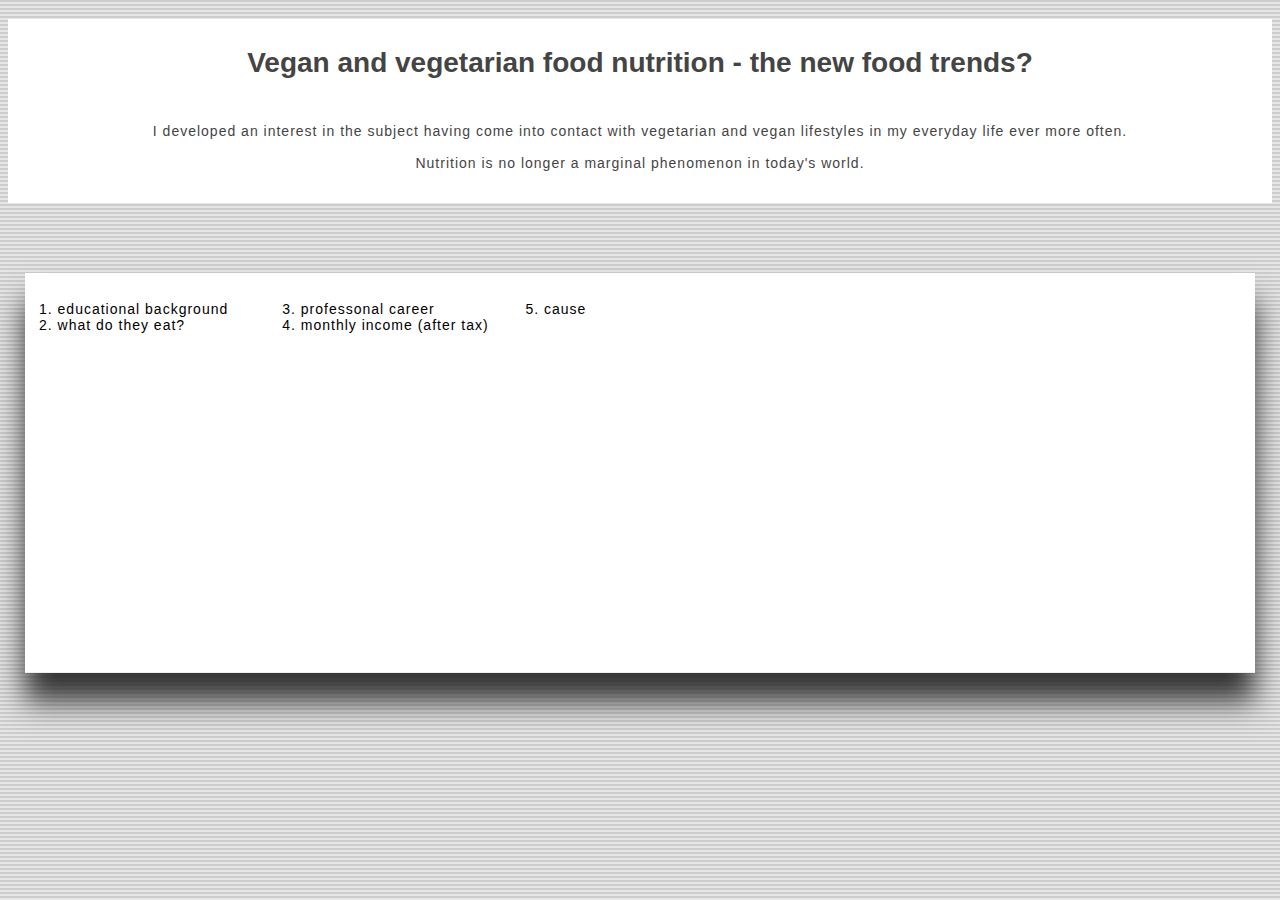
<file: SankeyDiagram_2/index.html>
<!DOCTYPE html>
<meta charset="utf-8">
<title>SANKEY Experiment</title>
<link rel="stylesheet" type="text/css" href="style_sankey.css">
<style type="text/css">





</style>
<body>
  <h1 class="charts--headline">Vegan and vegetarian food nutrition - the new food trends? <br> <br> 
    <span class= "hhh"> I developed an interest in the subject having come into contact with vegetarian and vegan lifestyles in my everyday life ever more often. </br> Nutrition is no longer a marginal phenomenon in today's world.</span>
  </h1>




<div class="charts--container">
  <ul>
    <li class="chart">
      <h3 class="chart--subHeadline"></h3>
     
<div class="divide">  1. educational background <br> 2. what do they eat? <br> 3. professonal career <br> 4. monthly income (after tax) <br> 5. cause</p> </div>





<p id="chart">

<script src="http://d3js.org/d3.v3.js"></script>
<script src="sankey.js"></script>
<script>
  
var units = "Widgets";

var margin = {top: 10, right: 10, bottom: 10, left: 10},
    width = 1200 - margin.left - margin.right,
    height = 740 - margin.top - margin.bottom;

var formatNumber = d3.format(",.0f"),    // zero decimal places
    format = function(d) { return formatNumber(d) + " " + units; },
    color = d3.scale.category20();

// append the svg canvas to the page
var svg = d3.select("#chart").append("svg")
    .attr("width", 1200)
    .attr("height", 20 + height + margin.top + margin.bottom)
  .append("g")
    .attr("transform", 
          "translate(" + margin.left + "," + margin.top + ")");

// Set the sankey diagram properties
var sankey = d3.sankey()
    .nodeWidth(5) //sjfhdkfhjk 36 d
    .nodePadding(40) //10
    .size([width, height]);

var path = sankey.link();

// load the data
d3.json("sankeygreenhouse.json", function(error, graph) {

    var nodeMap = {};
    graph.nodes.forEach(function(x) { nodeMap[x.name] = x; });
    graph.links = graph.links.map(function(x) {
      return {
        source: nodeMap[x.source],
        target: nodeMap[x.target],
        value: x.value
      };
    });

  sankey
      .nodes(graph.nodes)
      .links(graph.links)
      .layout(32); //32

// add in the links
  var link = svg.append("g").selectAll(".link")
      .data(graph.links)
    .enter().append("path")
      .attr("class", "link")
      .attr("d", path)
      .style("stroke-width", function(d) { return Math.max(1, d.dy); })
      .sort(function(a, b) { return b.dy - a.dy; });

// add the link titles
  link.append("title")
        .text(function(d) {
    		return d.source.name + " → " + 
                d.target.name + "\n" + format(d.value); });

// add in the nodes
  var node = svg.append("g").selectAll(".node")
      .data(graph.nodes)
    .enter().append("g")
      .attr("class", "node")
      .attr("transform", function(d) { 
		  return "translate(" + d.x + "," + d.y + ")"; })
    .call(d3.behavior.drag()
      .origin(function(d) { return d; })
      .on("dragstart", function() { 
		  this.parentNode.appendChild(this); })
      .on("drag", dragmove));

// add the rectangles for the nodes
  node.append("rect")
      .attr("height", function(d) { return d.dy; })
      .attr("width", sankey.nodeWidth())
      .style("fill", function(d) { 
		  return d.color = color(d.name.replace(/ .*/, "")); })
      .style("stroke", function(d) { 
		  return d3.rgb(d.color).darker(2); })
    .append("title")
      .text(function(d) { 
		  return d.name + "\n" + format(d.value); });

// add in the title for the nodes
  node.append("text")
      .attr("x", -6)
      .attr("y", function(d) { return d.dy / 2; })
      .attr("dy", ".35em")
      .attr("text-anchor", "end")
      .attr("transform", null)
      .text(function(d) { return d.name; })
    .filter(function(d) { return d.x < width / 2; })
      .attr("x", 6 + sankey.nodeWidth())
      .attr("text-anchor", "start");

// the function for moving the nodes
  function dragmove(d) {
    d3.select(this).attr("transform", 
        "translate(" + d.x + "," + (
                d.y = Math.max(0, Math.min(height - d.dy, d3.event.y))
            ) + ")");
    sankey.relayout();
    link.attr("d", path);
  }
});

</script>
    </li>
  </ul>
</div>
</body>
</html>
</file>
<file: SankeyDiagram_2/style_sankey.css>
.divide
{
-moz-column-count:5; 
-webkit-column-count:5; 
column-count:5;
  font-size: 14px;
  letter-spacing: 1px;
  font-family: sans-serif;
  font-weight: 100;
}

.node rect {
  cursor: move;
  fill-opacity: .9;
  shape-rendering: crispEdges;
}

.node text {
  pointer-events: none;
  text-shadow: 0 1px 0 #fff;
}

.link {
  fill: none;
  stroke: #000;
  stroke-opacity: .2;
}

.link:hover {
  stroke-opacity: .5;
}


/**
 * Variable power
 */
* {
  -moz-box-sizing: border-box;
  box-sizing: border-box;
}

body {
  font-size: 14px;
  font-family: sans-serif;
  font-weight: 100;
  background-color: #ccc;
  background-image: linear-gradient(transparent 50%, rgba(255, 255, 255, 0.5) 25%);
  background-size: 4px 4px;
}
body ul {
  list-style: none;
}
body ul, body li {
  margin: 0;
  padding: 0;
}
.hhh {
  text-align: center;
  font-weight: 400;
  font-size: 14px;
  letter-spacing: 1px;
}

.chart {
  min-height: 400px;
  border-bottom: 1px solid #eee;
  padding: 1em;
}

.chart--headline, .chart--subHeadline {
  text-align: center;
}

.chart--headline {
  position: relative;
  font-weight: 100;
  font-size: 28px;
}


.chart--subHeadline {
  font-weight: 400;
  font-size: 14px;
  letter-spacing: 1px;
   background-color: #fff;
}

.charts--container {
  background-color: #fff;
  width: 100%;
}
@media screen and (min-width: 1230px) {
  .charts--container {
    max-width: 1230px;
    left: 50%;
    top: 10%;
    margin: 5em auto;
    box-shadow: 0 2em 2em #333;
  }
}

.charts--headline {
  text-align: center;
  color: #444;
  background-color: #fff;
  padding: 1em;
}

.hidden {
  display: none;
}
</file>
